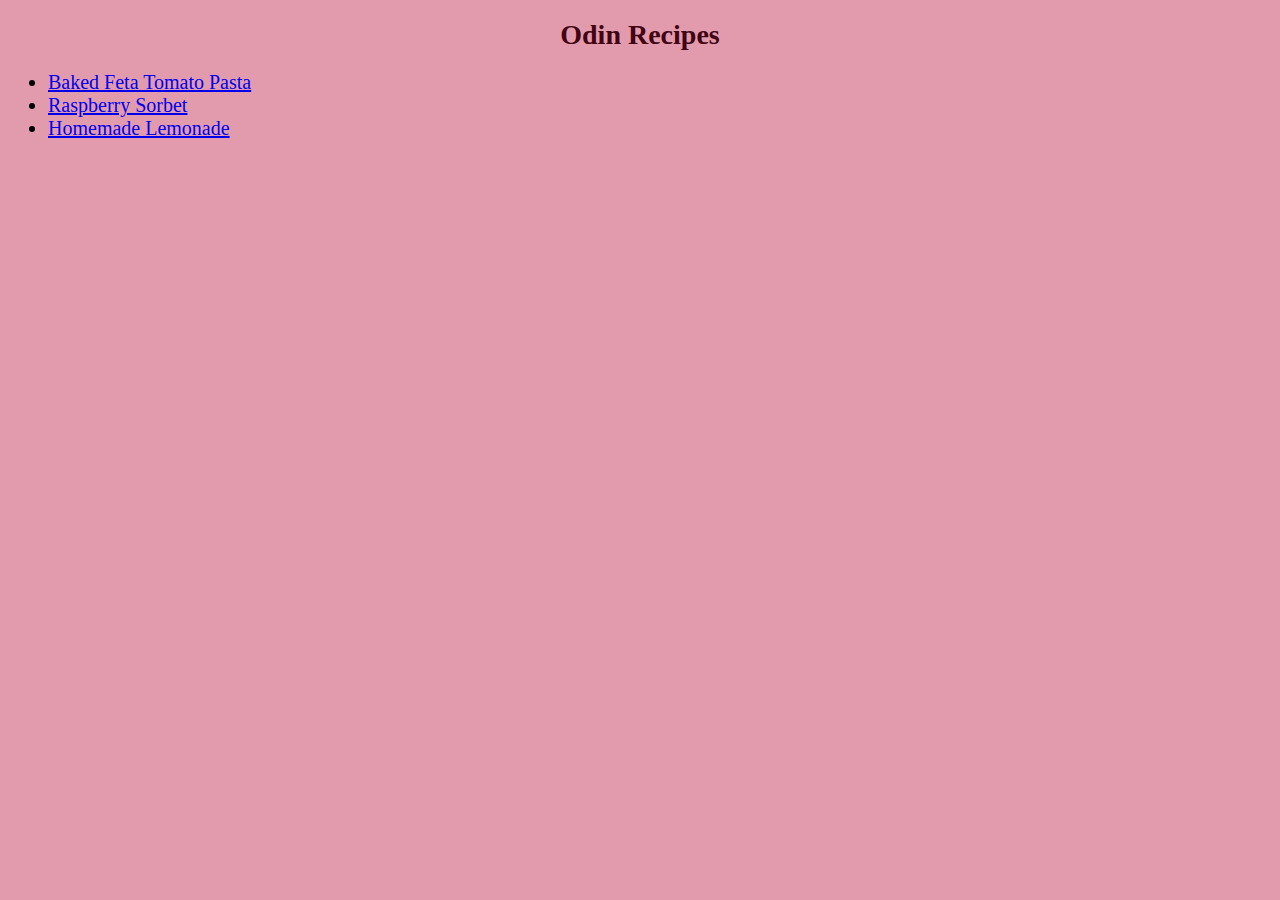
<file: index.html>
<!DOCTYPE html>
<html lang="en">
    <head>
        <meta charset="utf-8">
        <title>Odin Recipes</title>
        <link rel="stylesheet" href="./style.css">
    </head>

    <body>
        <h1 class="header">Odin Recipes</h1>
        <ul>
            <li><a href="./recipes/feta-tomato-pasta.html">Baked Feta Tomato Pasta</a></li>
            <li><a href="./recipes/raspberry-sorbet.html">Raspberry Sorbet</a></li>
            <li><a href="./recipes/homemade-lemonade.html">Homemade Lemonade</a></li>
        </ul>
    </body>
</html>
</file>
<file: style.css>
body {
    background-color: rgb(226, 155, 173);
    font-family: Garamond, Georgia, serif;
    font-size: 20px;
}

.header {
    font-size: 28px;
    color: rgb(66, 4, 19);
    text-align: center;
}

.header-two {
    font-size: 22px; 
}

.return-to-homepage {
    background-color: rgb(221, 191, 198);
    font-size: 16px;
    font-family: Garamond, Georgia, serif;
}

.dish-picture {
    display: block;
    margin: auto;
}
</file>
